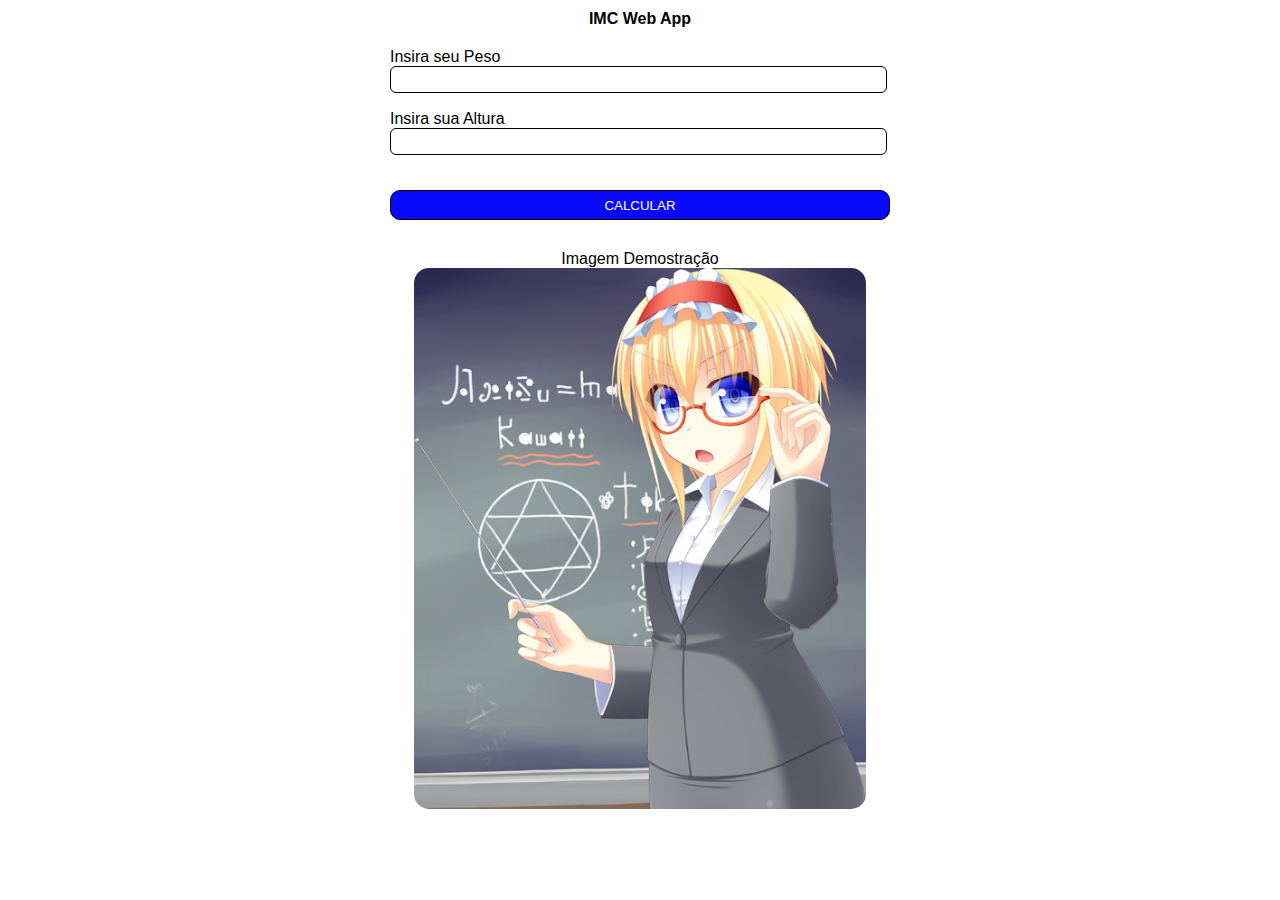
<file: index.html>
<!DOCTYPE html>
<html lang="pt-br">
<head>
    <meta charset="UTF-8">
    <meta http-equiv="X-UA-Compatible" content="IE=edge">
    <meta name="viewport" content="width=device-width, initial-scale=1.0">
    <title>IMC</title>
    <link rel="stylesheet" href="/estilo/style.css">
</head>
<body>
    <main>
        <header>
            <p>
                IMC Web App
            </p>
        </header>

        <div id="conteiner">
            <div id="input">
                <div>
                    <p>Insira seu Peso</p>
                    <input type="number" name="peso" id="peso">
                </div>
                <div>
                    <p>Insira sua Altura</p>
                    <input type="number" name="altura" id="altura">
                </div>
            </div>
            
            <div id="send">
                <input type="button" value="CALCULAR" onclick="calcular()">
            </div>

            <div id="imgDemostração">
                <p>Imagem Demostração</p>
                <img src="imagens/imgDemonstração.jpg" alt="imgDemostração">
            </div>

            <div id="resultado"> 
                
            </div>
        </div>  
    </main>
    <script>
        function calcular(){
            var pesoInput = document.getElementById('peso').value;
            var alturaInput = document.getElementById('altura').value;
            var res = document.getElementById('resultado');

            if(pesoInput.length == 0 || alturaInput.length == 0){
                res.innerHTML = 'Inválido!';
                alert("[ERRO]Confira seu dados!");
            }
            else{
                var peso = Number(pesoInput);
                var altura = Number(alturaInput);
                var IMC = peso /(altura * altura);
                res.innerHTML = `Resultado: ${IMC.toFixed(2)}`;
            }
        }
    </script>
</body>
</html>
</file>
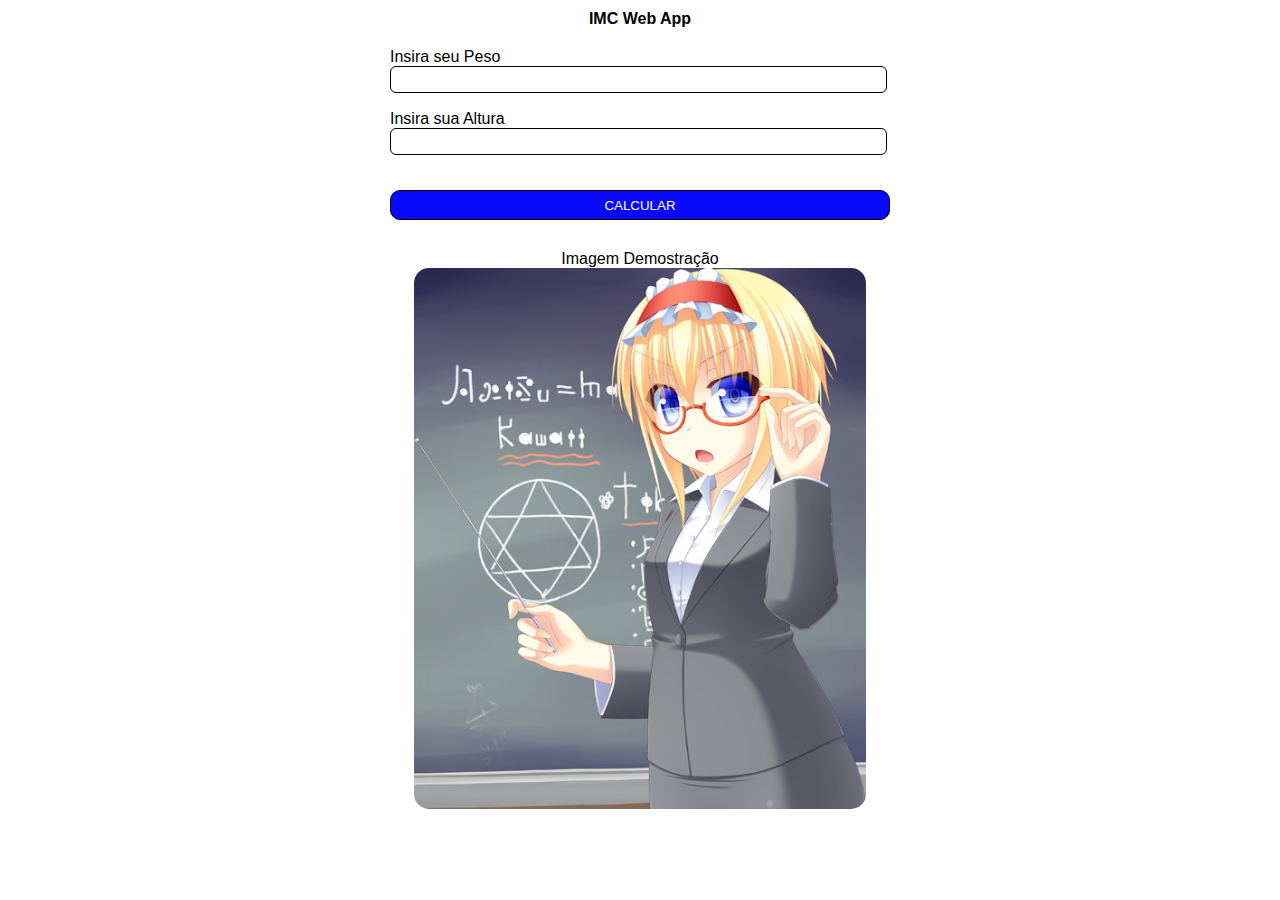
<file: IMC.html>
<!DOCTYPE html>
<html lang="pt-br">
<head>
    <meta charset="UTF-8">
    <meta http-equiv="X-UA-Compatible" content="IE=edge">
    <meta name="viewport" content="width=device-width, initial-scale=1.0">
    <title>IMC</title>
    <link rel="stylesheet" href="assets/estilo.css">
</head>
<body>
    <main>
        <header>
            <p>
                IMC Web App
            </p>
        </header>

        <div id="conteiner">

            <div id="input">
                <div>
                    <p>Insira seu Peso</p>
                    <input type="number" name="peso" id="peso">
                </div>
                <div>
                    <p>Insira sua Altura</p>
                    <input type="number" name="altura" id="altura">
                </div>
            </div>
            
            <div id="send">
                <input type="button" value="CALCULAR" onclick="calcular()">
            </div>
            <div id="popup">
                <div>

                </div>
                <h1>RESULTADO FINAL:</h1>
                <h1 id="resultado2"></h1>
                <input type="button" value="FECHAR" onclick="fechar()">
            </div>
            <div id="imgDemostração">
                <p>Imagem Demostração</p>
                <img src="assets/imgDemonstração.jpg" alt="imgDemostração">
            </div>

            <div id="resultado"> 
                
            </div>
        </div>  
    </main>
    <script>
        popup = document.getElementById('popup');

        function calcular(){
            var pesoInput = document.getElementById('peso').value;
            var alturaInput = document.getElementById('altura').value;
            var res = document.getElementById('resultado');
            var res2 = document.getElementById('resultado2');

            if(pesoInput.length == 0 || alturaInput.length == 0){
                res.innerHTML = 'Inválido!';
                alert("[ERRO]Confira seu dados!");
            }
            else{
                var peso = Number(pesoInput);
                var altura = Number(alturaInput);
                var IMC = peso /(altura * altura);
                //abrir();
                popup.style.display = 'block';
                res2.innerHTML = `${IMC.toFixed(2)}`;
                res.innerHTML = `Resultado: ${IMC.toFixed(2)}`;
            }
        }
        function abrir(){
            popup = document.getElementById('popup');
            popup.style.display = 'block';
        }
        function fechar(){
            popup = document.getElementById('popup');
            popup.style.display = 'none';
        }
    </script>
</body>
</html>
</file>
<file: estilo/style.css>
*{
    margin:0px;
    padding: 0px;
}

main{
    font-family: Arial, Helvetica, sans-serif;
    font-weight:500;
    align-items: center;
    justify-content: center;
    margin: auto;
}
main header{
    font-weight: 600;
    padding-top: 10px;
    text-align: center;
    margin: auto;
    display: block;
}
#conteiner{
    margin: auto;
    min-width: 400px;
    max-width: 500px;
    padding: 15px;
}
#input div{
    margin: 5px 0px 17px 0px;
}
#input div p{
    text-align: justify;
    margin: auto;
    display: block;
}
#input div input{
    border: 1px solid black;
    border-radius: 6px;
    width: 99%;
    height: 25px;
}
#input div input:focus{
    outline: none;
}
#conteiner #send{
    margin-top: 35px;
}
#conteiner #send input{   
    display: block;
    margin:auto;
    width: 100%;
    height: 30px;

    color: white;
    border: 1px solid black;
    border-radius: 10px;
    background: #0808fa;
}
#conteiner #imgDemostração{
    display: block;
    margin: auto;
    text-align: center;
    margin-top: 30px;
    
    min-width: 380px;
    max-width: 480px;
    
}
#conteiner #imgDemostração img{
    border-radius: 15px;
    width: 94%;
    
}
#conteiner #resultado{
    text-align: center;
}
</file>
<file: assets/estilo.css>
*{
    margin:0px;
    padding: 0px;
}

main{
    font-family: Arial, Helvetica, sans-serif;
    font-weight:500;
    align-items: center;
    justify-content: center;
    margin: auto;
}
main header{
    font-weight: 600;
    padding-top: 10px;
    text-align: center;
    margin: auto;
    display: block;
}
#conteiner{
    margin: auto;
    min-width: 400px;
    max-width: 500px;
    padding: 15px;
}
#input div{
    margin: 5px 0px 17px 0px;
}
#input div p{
    text-align: justify;
    margin: auto;
    display: block;
}
#input div input{
    border: 1px solid black;
    border-radius: 6px;
    width: 99%;
    height: 25px;
}
#input div input:focus{
    outline: none;
}
#conteiner #send{
    margin-top: 35px;
}
#conteiner #send input{   
    display: block;
    margin:auto;
    width: 100%;
    height: 30px;

    color: white;
    border: 1px solid black;
    border-radius: 10px;
    background: #0808fa;
}
#conteiner #send input:hover{  
    transition: 0.2s; 
    background-color: black;
}
#conteiner #popup{
    display: none;
    position: absolute;
    width: 480px;
    height: 360px;
    left: 65vh;
    top: 31vh;

    border-radius: 15px;
    background-color: black;
    color: white;
    text-align: center;
}
#conteiner #popup div{
    display: block;
    margin: 25px auto;
    background-color: lightgreen;
    width: 165px;
    height: 165px;
}
#conteiner #popup h1{
    font-weight: 500;
    font-size: 1.2em;
}
#conteiner #popup input{
    margin-top: 45px;
    background-color: #0808fa;
    border-radius: 10px;

    font-size: 1em;
    color: white;
    padding: 5px 70px;
}

#conteiner #imgDemostração{
    display: block;
    margin: auto;
    text-align: center;
    margin-top: 30px;
    
    min-width: 380px;
    max-width: 480px;
    
}
#conteiner #imgDemostração img{
    border-radius: 15px;
    width: 94%;
    
}
#conteiner #resultado{
    text-align: center;
}
</file>
